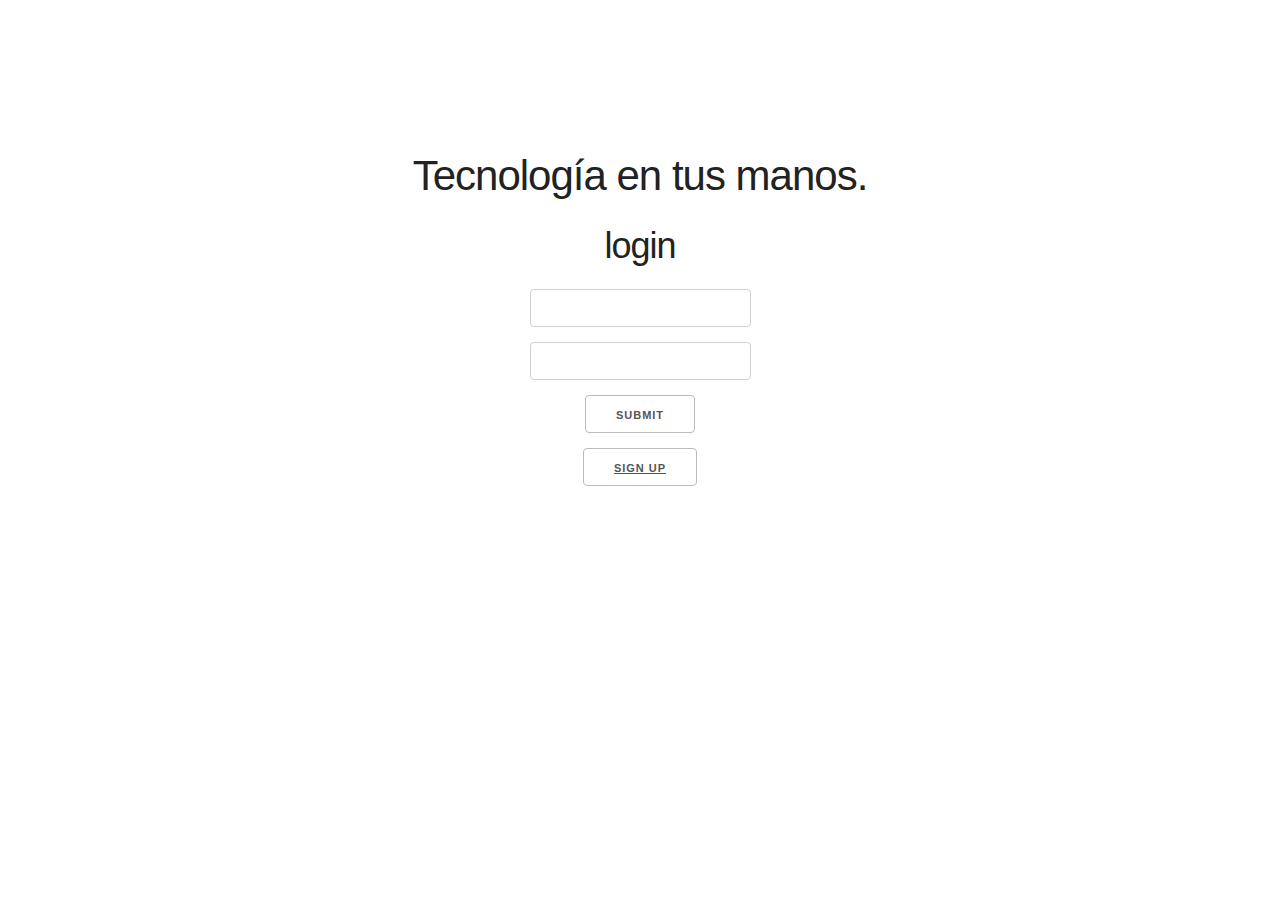
<file: index.html>
<!DOCTYPE html>
<html lang="en">
<head>
  <meta charset="UTF-8">
  <title>Tecnología en tus manos</title>
  <link rel="stylesheet" href="public/css/vendor/normalize.css">
  <link rel="stylesheet" href="public/css/vendor/skeleton.css">
  <link rel="stylesheet" href="public/css/style.css">
</head>
<body>
  <div class="container center title">
    <h2>Tecnología en tus manos.</h2>
    <div class="row">
      <h3>login</h3>
      <form action="Login" method="post">
        <input type="text" name="usuario">
        <br>
        <input type="password" name="clave">
        <br>
        <input type="submit"> <br>
        <div class="button"><a href="Signup.html" class="links">Sign up</a></div>
      </form>
    </div>
  </div>
</body>
</html>
</file>
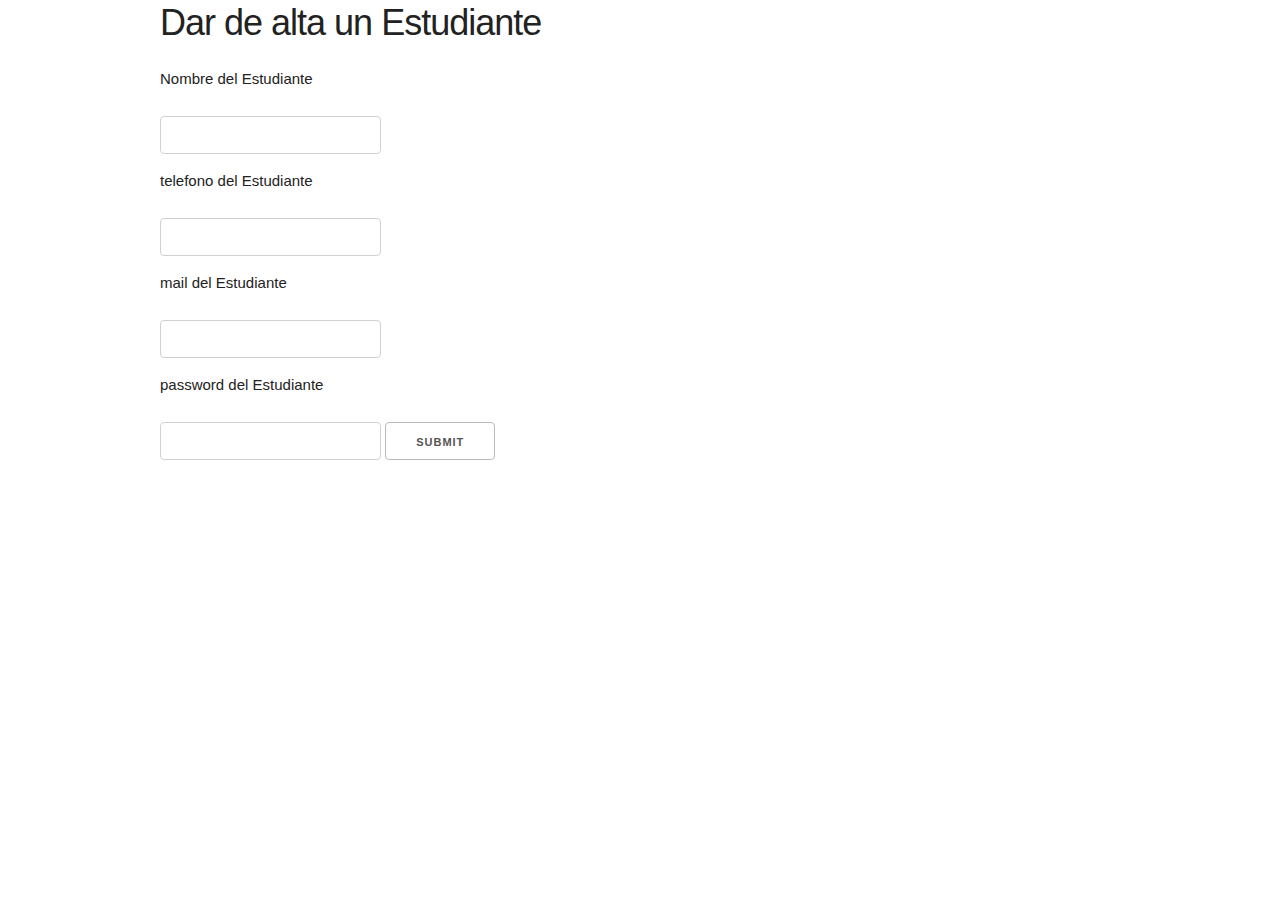
<file: Signup.html>
<!DOCTYPE html>
<html lang="en">
<head>
  <meta charset="UTF-8">
  <title>Tecnología en tus manos</title>
  <link rel="stylesheet" href="public/css/vendor/normalize.css">
  <link rel="stylesheet" href="public/css/vendor/skeleton.css">
  <link rel="stylesheet" href="public/css/style.css">
</head>
<body>
  <div class="container">
    <h3>Dar de alta un Estudiante</h3>
    <form action="Signup" method="post" id="forma_lectura">
      <p>Nombre del Estudiante</p>
      <input type="text" name='nombre'>
      <p>telefono del Estudiante</p>
      <input type="text" name='telefono'>
      <p>mail del Estudiante</p>
      <input type="text" name='mail'>
      <p>password del Estudiante</p>
      <input type="text" name='password'>
      <input type="submit">
    </form>
  </div>
</body>
</html>
</file>
<file: public/css/vendor/skeleton.css>
/*
* Skeleton V2.0.4
* Copyright 2014, Dave Gamache
* www.getskeleton.com
* Free to use under the MIT license.
* http://www.opensource.org/licenses/mit-license.php
* 12/29/2014
*/


/* Table of contents
––––––––––––––––––––––––––––––––––––––––––––––––––
- Grid
- Base Styles
- Typography
- Links
- Buttons
- Forms
- Lists
- Code
- Tables
- Spacing
- Utilities
- Clearing
- Media Queries
*/


/* Grid
–––––––––––––––––––––––––––––––––––––––––––––––––– */
.container {
  position: relative;
  width: 100%;
  max-width: 960px;
  margin: 0 auto;
  padding: 0 20px;
  box-sizing: border-box; }
.column,
.columns {
  width: 100%;
  float: left;
  box-sizing: border-box; }

/* For devices larger than 400px */
@media (min-width: 400px) {
  .container {
    width: 85%;
    padding: 0; }
}

/* For devices larger than 550px */
@media (min-width: 550px) {
  .container {
    width: 80%; }
  .column,
  .columns {
    margin-left: 4%; }
  .column:first-child,
  .columns:first-child {
    margin-left: 0; }

  .one.column,
  .one.columns                    { width: 4.66666666667%; }
  .two.columns                    { width: 13.3333333333%; }
  .three.columns                  { width: 22%;            }
  .four.columns                   { width: 30.6666666667%; }
  .five.columns                   { width: 39.3333333333%; }
  .six.columns                    { width: 48%;            }
  .seven.columns                  { width: 56.6666666667%; }
  .eight.columns                  { width: 65.3333333333%; }
  .nine.columns                   { width: 74.0%;          }
  .ten.columns                    { width: 82.6666666667%; }
  .eleven.columns                 { width: 91.3333333333%; }
  .twelve.columns                 { width: 100%; margin-left: 0; }

  .one-third.column               { width: 30.6666666667%; }
  .two-thirds.column              { width: 65.3333333333%; }

  .one-half.column                { width: 48%; }

  /* Offsets */
  .offset-by-one.column,
  .offset-by-one.columns          { margin-left: 8.66666666667%; }
  .offset-by-two.column,
  .offset-by-two.columns          { margin-left: 17.3333333333%; }
  .offset-by-three.column,
  .offset-by-three.columns        { margin-left: 26%;            }
  .offset-by-four.column,
  .offset-by-four.columns         { margin-left: 34.6666666667%; }
  .offset-by-five.column,
  .offset-by-five.columns         { margin-left: 43.3333333333%; }
  .offset-by-six.column,
  .offset-by-six.columns          { margin-left: 52%;            }
  .offset-by-seven.column,
  .offset-by-seven.columns        { margin-left: 60.6666666667%; }
  .offset-by-eight.column,
  .offset-by-eight.columns        { margin-left: 69.3333333333%; }
  .offset-by-nine.column,
  .offset-by-nine.columns         { margin-left: 78.0%;          }
  .offset-by-ten.column,
  .offset-by-ten.columns          { margin-left: 86.6666666667%; }
  .offset-by-eleven.column,
  .offset-by-eleven.columns       { margin-left: 95.3333333333%; }

  .offset-by-one-third.column,
  .offset-by-one-third.columns    { margin-left: 34.6666666667%; }
  .offset-by-two-thirds.column,
  .offset-by-two-thirds.columns   { margin-left: 69.3333333333%; }

  .offset-by-one-half.column,
  .offset-by-one-half.columns     { margin-left: 52%; }

}


/* Base Styles
–––––––––––––––––––––––––––––––––––––––––––––––––– */
/* NOTE
html is set to 62.5% so that all the REM measurements throughout Skeleton
are based on 10px sizing. So basically 1.5rem = 15px :) */
html {
  font-size: 62.5%; }
body {
  font-size: 1.5em; /* currently ems cause chrome bug misinterpreting rems on body element */
  line-height: 1.6;
  font-weight: 400;
  font-family: "Raleway", "HelveticaNeue", "Helvetica Neue", Helvetica, Arial, sans-serif;
  color: #222; }


/* Typography
–––––––––––––––––––––––––––––––––––––––––––––––––– */
h1, h2, h3, h4, h5, h6 {
  margin-top: 0;
  margin-bottom: 2rem;
  font-weight: 300; }
h1 { font-size: 4.0rem; line-height: 1.2;  letter-spacing: -.1rem;}
h2 { font-size: 3.6rem; line-height: 1.25; letter-spacing: -.1rem; }
h3 { font-size: 3.0rem; line-height: 1.3;  letter-spacing: -.1rem; }
h4 { font-size: 2.4rem; line-height: 1.35; letter-spacing: -.08rem; }
h5 { font-size: 1.8rem; line-height: 1.5;  letter-spacing: -.05rem; }
h6 { font-size: 1.5rem; line-height: 1.6;  letter-spacing: 0; }

/* Larger than phablet */
@media (min-width: 550px) {
  h1 { font-size: 5.0rem; }
  h2 { font-size: 4.2rem; }
  h3 { font-size: 3.6rem; }
  h4 { font-size: 3.0rem; }
  h5 { font-size: 2.4rem; }
  h6 { font-size: 1.5rem; }
}

p {
  margin-top: 0; }


/* Links
–––––––––––––––––––––––––––––––––––––––––––––––––– */
a {
  color: #1EAEDB; }
a:hover {
  color: #0FA0CE; }


/* Buttons
–––––––––––––––––––––––––––––––––––––––––––––––––– */
.button,
button,
input[type="submit"],
input[type="reset"],
input[type="button"] {
  display: inline-block;
  height: 38px;
  padding: 0 30px;
  color: #555;
  text-align: center;
  font-size: 11px;
  font-weight: 600;
  line-height: 38px;
  letter-spacing: .1rem;
  text-transform: uppercase;
  text-decoration: none;
  white-space: nowrap;
  background-color: transparent;
  border-radius: 4px;
  border: 1px solid #bbb;
  cursor: pointer;
  box-sizing: border-box; }
.button:hover,
button:hover,
input[type="submit"]:hover,
input[type="reset"]:hover,
input[type="button"]:hover,
.button:focus,
button:focus,
input[type="submit"]:focus,
input[type="reset"]:focus,
input[type="button"]:focus {
  color: #333;
  border-color: #888;
  outline: 0; }
.button.button-primary,
button.button-primary,
input[type="submit"].button-primary,
input[type="reset"].button-primary,
input[type="button"].button-primary {
  color: #FFF;
  background-color: #33C3F0;
  border-color: #33C3F0; }
.button.button-primary:hover,
button.button-primary:hover,
input[type="submit"].button-primary:hover,
input[type="reset"].button-primary:hover,
input[type="button"].button-primary:hover,
.button.button-primary:focus,
button.button-primary:focus,
input[type="submit"].button-primary:focus,
input[type="reset"].button-primary:focus,
input[type="button"].button-primary:focus {
  color: #FFF;
  background-color: #1EAEDB;
  border-color: #1EAEDB; }


/* Forms
–––––––––––––––––––––––––––––––––––––––––––––––––– */
input[type="email"],
input[type="number"],
input[type="search"],
input[type="text"],
input[type="tel"],
input[type="url"],
input[type="password"],
textarea,
select {
  height: 38px;
  padding: 6px 10px; /* The 6px vertically centers text on FF, ignored by Webkit */
  background-color: #fff;
  border: 1px solid #D1D1D1;
  border-radius: 4px;
  box-shadow: none;
  box-sizing: border-box; }
/* Removes awkward default styles on some inputs for iOS */
input[type="email"],
input[type="number"],
input[type="search"],
input[type="text"],
input[type="tel"],
input[type="url"],
input[type="password"],
textarea {
  -webkit-appearance: none;
     -moz-appearance: none;
          appearance: none; }
textarea {
  min-height: 65px;
  padding-top: 6px;
  padding-bottom: 6px; }
input[type="email"]:focus,
input[type="number"]:focus,
input[type="search"]:focus,
input[type="text"]:focus,
input[type="tel"]:focus,
input[type="url"]:focus,
input[type="password"]:focus,
textarea:focus,
select:focus {
  border: 1px solid #33C3F0;
  outline: 0; }
label,
legend {
  display: block;
  margin-bottom: .5rem;
  font-weight: 600; }
fieldset {
  padding: 0;
  border-width: 0; }
input[type="checkbox"],
input[type="radio"] {
  display: inline; }
label > .label-body {
  display: inline-block;
  margin-left: .5rem;
  font-weight: normal; }


/* Lists
–––––––––––––––––––––––––––––––––––––––––––––––––– */
ul {
  list-style: circle inside; }
ol {
  list-style: decimal inside; }
ol, ul {
  padding-left: 0;
  margin-top: 0; }
ul ul,
ul ol,
ol ol,
ol ul {
  margin: 1.5rem 0 1.5rem 3rem;
  font-size: 90%; }
li {
  margin-bottom: 1rem; }


/* Code
–––––––––––––––––––––––––––––––––––––––––––––––––– */
code {
  padding: .2rem .5rem;
  margin: 0 .2rem;
  font-size: 90%;
  white-space: nowrap;
  background: #F1F1F1;
  border: 1px solid #E1E1E1;
  border-radius: 4px; }
pre > code {
  display: block;
  padding: 1rem 1.5rem;
  white-space: pre; }


/* Tables
–––––––––––––––––––––––––––––––––––––––––––––––––– */
th,
td {
  padding: 12px 15px;
  text-align: left;
  border-bottom: 1px solid #E1E1E1; }
th:first-child,
td:first-child {
  padding-left: 0; }
th:last-child,
td:last-child {
  padding-right: 0; }


/* Spacing
–––––––––––––––––––––––––––––––––––––––––––––––––– */
button,
.button {
  margin-bottom: 1rem; }
input,
textarea,
select,
fieldset {
  margin-bottom: 1.5rem; }
pre,
blockquote,
dl,
figure,
table,
p,
ul,
ol,
form {
  margin-bottom: 2.5rem; }


/* Utilities
–––––––––––––––––––––––––––––––––––––––––––––––––– */
.u-full-width {
  width: 100%;
  box-sizing: border-box; }
.u-max-full-width {
  max-width: 100%;
  box-sizing: border-box; }
.u-pull-right {
  float: right; }
.u-pull-left {
  float: left; }


/* Misc
–––––––––––––––––––––––––––––––––––––––––––––––––– */
hr {
  margin-top: 3rem;
  margin-bottom: 3.5rem;
  border-width: 0;
  border-top: 1px solid #E1E1E1; }


/* Clearing
–––––––––––––––––––––––––––––––––––––––––––––––––– */

/* Self Clearing Goodness */
.container:after,
.row:after,
.u-cf {
  content: "";
  display: table;
  clear: both; }


/* Media Queries
–––––––––––––––––––––––––––––––––––––––––––––––––– */
/*
Note: The best way to structure the use of media queries is to create the queries
near the relevant code. For example, if you wanted to change the styles for buttons
on small devices, paste the mobile query code up in the buttons section and style it
there.
*/


/* Larger than mobile */
@media (min-width: 400px) {}

/* Larger than phablet (also point when grid becomes active) */
@media (min-width: 550px) {}

/* Larger than tablet */
@media (min-width: 750px) {}

/* Larger than desktop */
@media (min-width: 1000px) {}

/* Larger than Desktop HD */
@media (min-width: 1200px) {}
</file>
<file: public/css/style.css>
.title {
  padding-top: 150px;
}
.center {
  text-align: center;
}

.links {
  color: #555;
}
</file>
